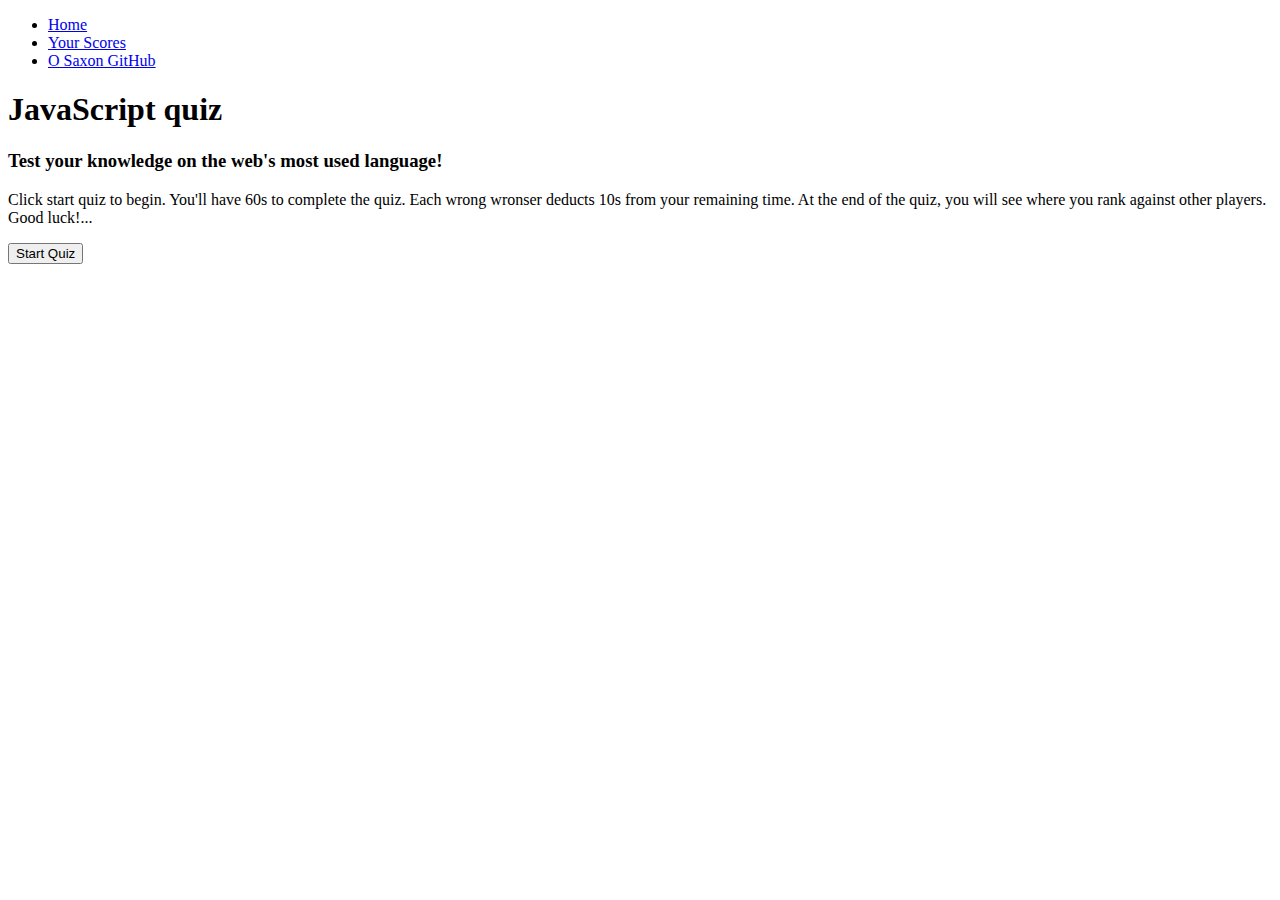
<file: index.html>
<!DOCTYPE html>
<html lang="en">

<head>
  <meta charset="UTF-8">
  <meta http-equiv="X-UA-Compatible" content="IE=edge">
  <meta name="viewport" content="width=device-width, initial-scale=1.0">
  <link href="https://cdn.jsdelivr.net/npm/bootstrap@5.0.0-beta2/dist/css/bootstrap.min.css" rel="stylesheet"
    integrity="sha384-BmbxuPwQa2lc/FVzBcNJ7UAyJxM6wuqIj61tLrc4wSX0szH/Ev+nYRRuWlolflfl" crossorigin="anonymous">
  <link rel="stylesheet" href="./assets/style.css">
  <title>JS Quiz!</title>
</head>

<body>

  <header>
    <!-- Navbar -->
    <ul class="nav">
      <li class="nav-item">
        <a class="nav-link active home" aria-current="page" href="#">Home</a>
      </li>
      <li class="nav-item">
        <a class="nav-link" id="view-scores" href="#">Your Scores</a>
      </li>
      <li class="nav-item">
        <a class="nav-link" href="https://github.com/osaxon">O Saxon GitHub</a>
      </li>
    </ul>
  </header>

  <!-- Main container -->
  <div class="mt-5 container">

    <main class="title">
      <h1>JavaScript quiz</h1>
      <h3 class="question-num">Test your knowledge on the web's most used language!</h3>
      <p class="question-text">Click start quiz to begin. You'll have 60s to complete the quiz. Each wrong wronser
        deducts 10s from your remaining time. At the end of the quiz, you will see where you rank against other players.
        Good luck!...</p>
    </main>

    <div class="d-grid gap-2 col-6 mx-auto">
      <button class="btn btn-primary start-btn" type="button">Start Quiz</button>
      <h3 class="mt-2 text-center time animated fadeOut"></h3>
    </div>

    <!-- Buttons for question options -->
    <section class="mt-5 list-group question-list">
      <button type="button" class="list-group-item list-group-item-action" id="a">Option A</button>
      <button type="button" class="list-group-item list-group-item-action" id="b">Option B</button>
      <button type="button" class="list-group-item list-group-item-action" id="c">Option C</button>
      <button type="button" class="list-group-item list-group-item-action" id="d">Option D</button>
    </section>


    <section class="mt-2 row submit-score">
      <div class="col-6">
        <input type="text" class="form-control" placeholder="Your Name">
      </div>
      <div class="col-6">
        <button type="submit" class="mt-2 btn btn-primary">Submit</button>
      </div>
    </section>


    <!-- End of main container -->
  </div>

  <script src="https://code.jquery.com/jquery-3.6.0.js" integrity="sha256-H+K7U5CnXl1h5ywQfKtSj8PCmoN9aaq30gDh27Xc0jk="
    crossorigin="anonymous"></script>
  <script src="./assets/script.js"></script>

</body>

</html>
</file>
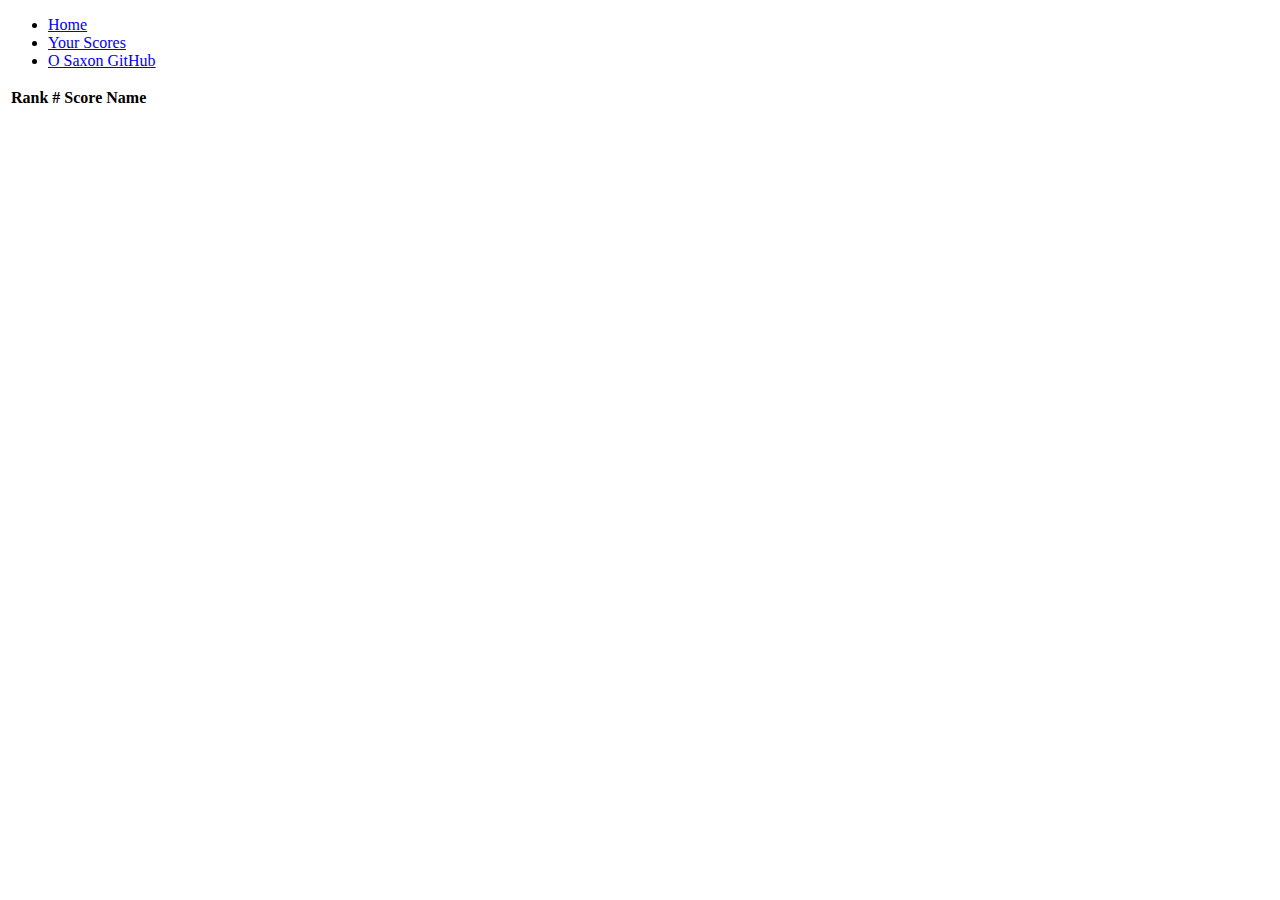
<file: scores.html>
<!DOCTYPE html>
<html lang="en">

<head>
  <meta charset="UTF-8">
  <meta http-equiv="X-UA-Compatible" content="IE=edge">
  <meta name="viewport" content="width=device-width, initial-scale=1.0">
  <link href="https://cdn.jsdelivr.net/npm/bootstrap@5.0.0-beta2/dist/css/bootstrap.min.css" rel="stylesheet"
    integrity="sha384-BmbxuPwQa2lc/FVzBcNJ7UAyJxM6wuqIj61tLrc4wSX0szH/Ev+nYRRuWlolflfl" crossorigin="anonymous">
  <link rel="stylesheet" href="./assets/style.css">
  <title>JS Quiz!</title>
</head>

<body>

  <header>
    <!-- Navbar -->
    <ul class="nav">
      <li class="nav-item">
        <a class="nav-link active home" aria-current="page" href="#">Home</a>
      </li>
      <li class="nav-item">
        <a class="nav-link" id="view-scores" href="#">Your Scores</a>
      </li>
      <li class="nav-item">
        <a class="nav-link" href="#">O Saxon GitHub</a>
      </li>
    </ul>
  </header>

  <!-- Main container -->
  <div class="mt-5 container">

    <!-- Scores table -->
    <!-- grab table el.children.eq(1) for body then children.eq(index of sorted array) for row then create rows from array of highscores -->
    <table class="table high-scores">
      <thead>
        <tr>
          <th scope="col">Rank #</th>
          <th scope="col">Score</th>
          <th scope="col">Name</th>
        </tr>
      </thead>
      <tbody>
      </tbody>
    </table>



    <!-- End of main container -->
  </div>

  <script src="https://code.jquery.com/jquery-3.6.0.js" integrity="sha256-H+K7U5CnXl1h5ywQfKtSj8PCmoN9aaq30gDh27Xc0jk="
    crossorigin="anonymous"></script>
  <script src="./assets/script.js"></script>

</body>

</html>
</file>
<file: assets/style.css>
.question-list {
    display: none;
}

.submit-score {
    display: none;
}
</file>
